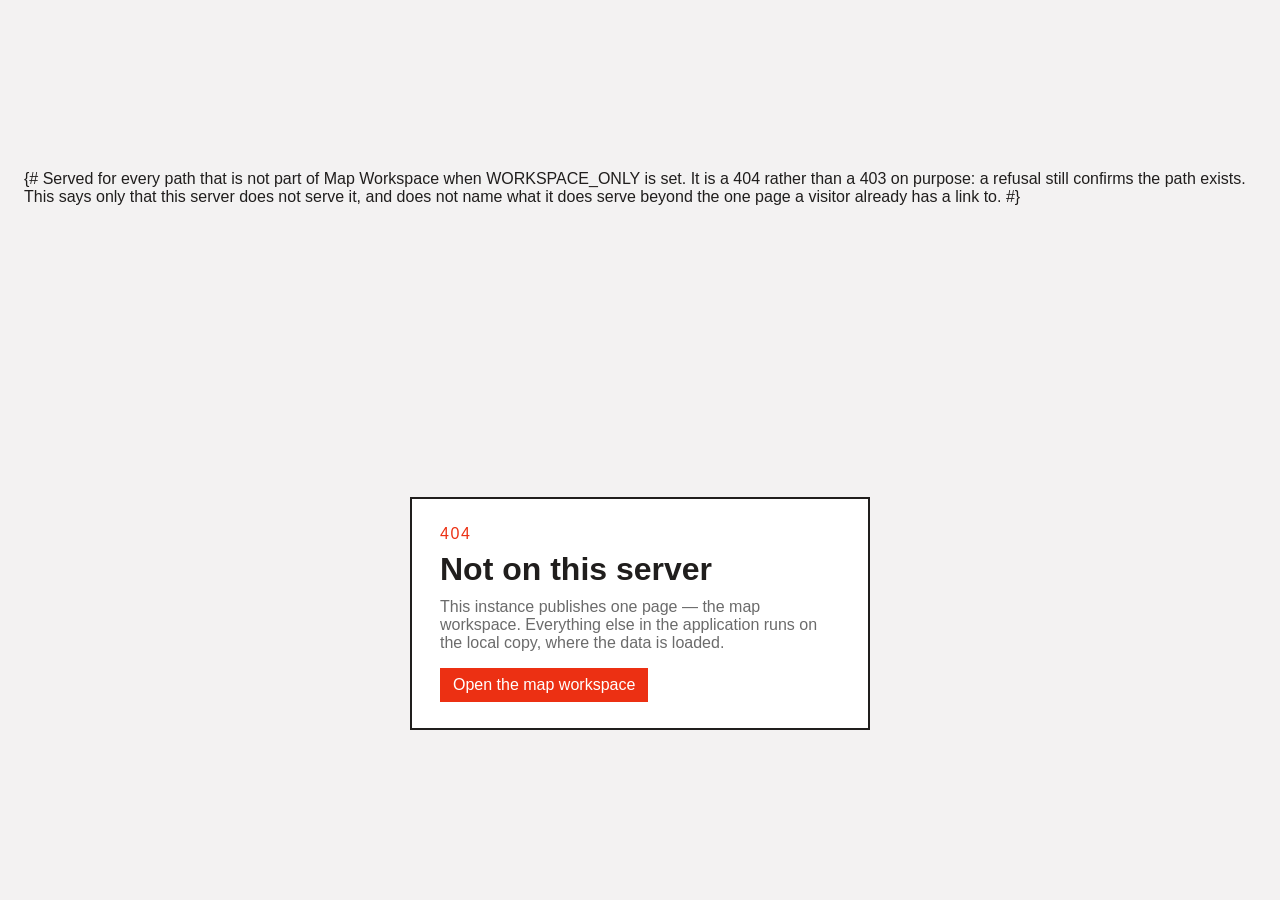
<file: templates/404_workspace.html>
{# Served for every path that is not part of Map Workspace when
   WORKSPACE_ONLY is set. It is a 404 rather than a 403 on purpose: a
   refusal still confirms the path exists. This says only that this server
   does not serve it, and does not name what it does serve beyond the one
   page a visitor already has a link to. #}
<!doctype html>
<html lang="en" data-boot-theme="light">
<head>
<meta charset="utf-8">
<meta name="viewport" content="width=device-width, initial-scale=1">
<title>Not found</title>
<style>
  :root { --bg:#f3f2f2; --panel:#fff; --ink:#201e1d; --mut:#6b6b6b;
          --red:#ec3013; }
  * { box-sizing:border-box; border-radius:0; }
  body { margin:0; min-height:100vh; display:grid; place-items:center;
         background:var(--bg); color:var(--ink); padding:24px;
         font-family:"Archivo","Helvetica Neue",Arial,system-ui,sans-serif; }
  .card { max-width:460px; background:var(--panel);
          border:2px solid var(--ink); padding:26px 28px; }
  .k { display:block; font:600 9.5px/1.2 inherit; letter-spacing:.1em;
       text-transform:uppercase; color:var(--red); }
  h1 { font:700 22px/1.25 inherit; margin:8px 0 10px; }
  p  { font:400 13px/1.65 inherit; color:var(--mut); margin:0 0 16px; }
  a.nb { display:inline-block; font:500 11px/1.25 inherit; padding:7px 12px;
         border:1.5px solid var(--red); background:var(--red); color:#fff;
         text-decoration:none; }
  a.nb:hover { background:#c9280f; border-color:#c9280f; }
</style>
</head>
<body>
  <div class="card">
    <span class="k">404</span>
    <h1>Not on this server</h1>
    <p>This instance publishes one page — the map workspace. Everything else
      in the application runs on the local copy, where the data is loaded.</p>
    <a class="nb" href="/map-workspace">Open the map workspace</a>
  </div>
</body>
</html>
</file>
